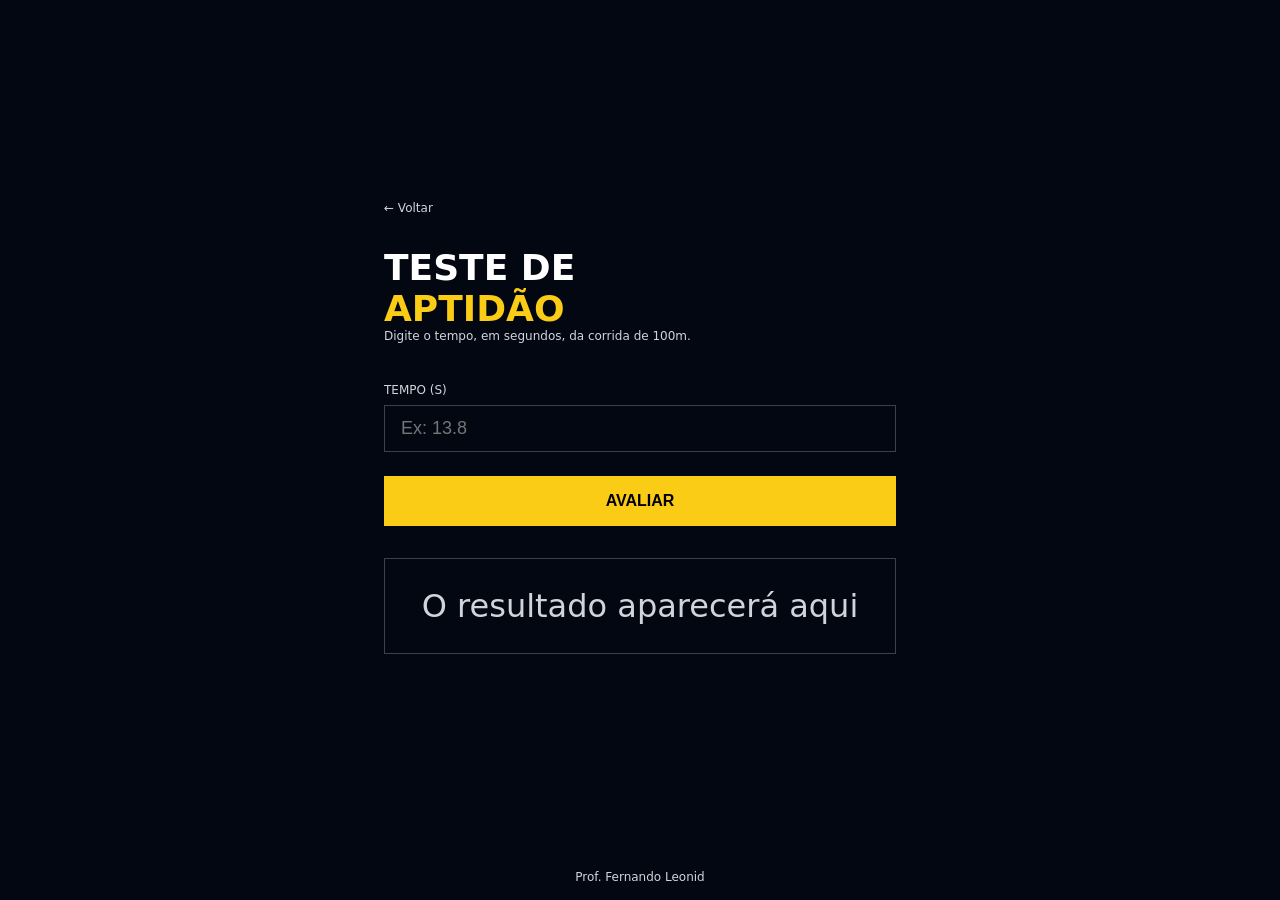
<file: 01-teste-aptidao/index.html>
<!DOCTYPE html>
<html lang="pt-BR">

<head>
  <meta charset="UTF-8" />
  <meta name="viewport" content="width=device-width, initial-scale=1.0" />
  <title>Teste de Aptidão</title>
  <link rel="stylesheet" href="style.css" />
  <script src="app.js" defer> </script>
</head>

<body>
  <main>
    <div class="conteudo"> <a href="../index.html" class="voltar">← Voltar</a>
      <h1> Teste de <span>Aptidão</span> </h1>
      <p class="descricao"> Digite o tempo, em segundos, da corrida de 100m. </p> <label>Tempo (s)</label> <input
        id="tempo" type="number" placeholder="Ex: 13.8" /> <button onclick="avaliar()">Avaliar</button>
      <div id="resultado" class="resultado"> O resultado aparecerá aqui </div>
    </div>
  </main>
  <footer>
    <p>Prof. Fernando Leonid</p>
  </footer>
</body>

</html>
</file>
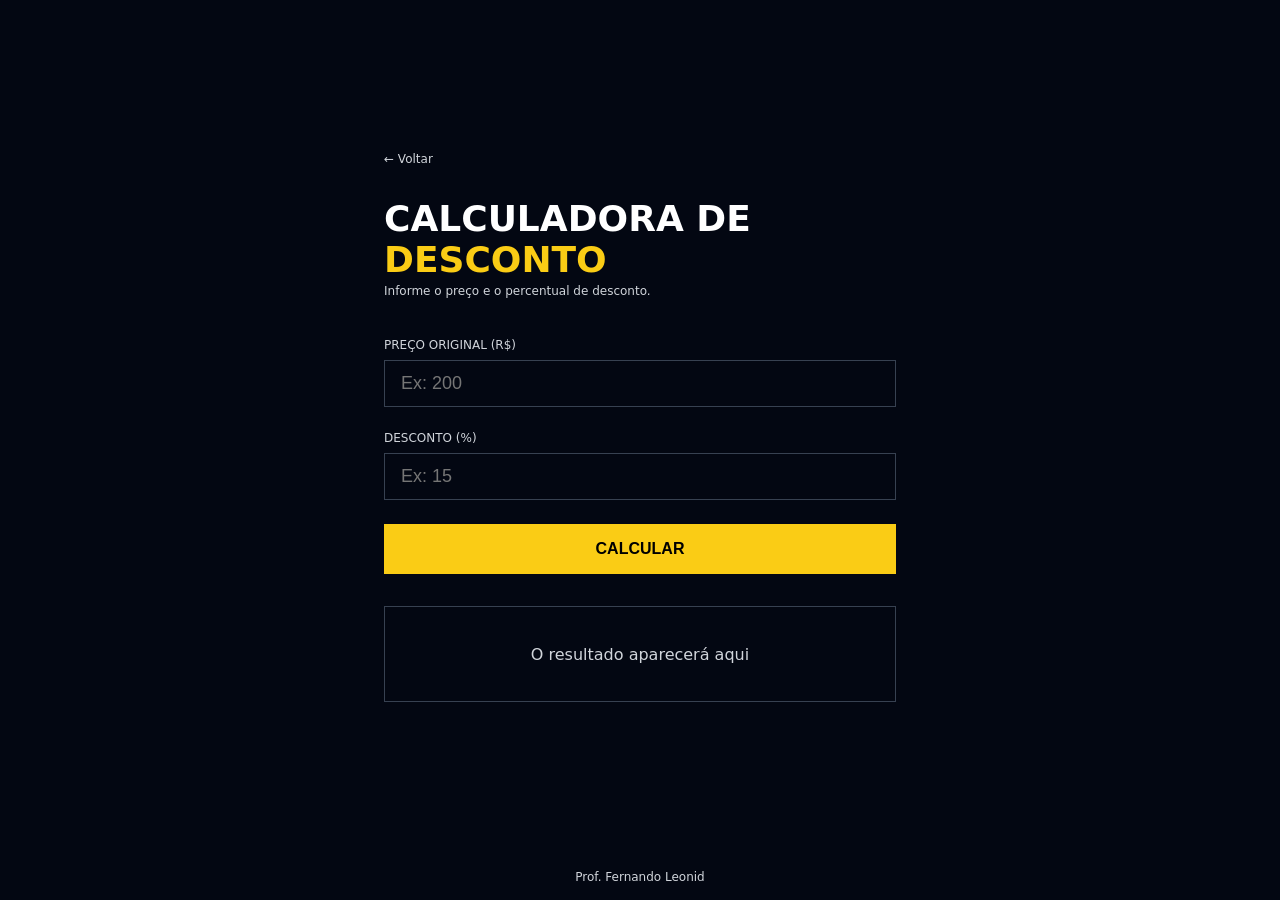
<file: 02-calculadora-desconto/index.html>
<!DOCTYPE html>
<html lang="pt-BR">

<head>
  <meta charset="UTF-8" />
  <meta name="viewport" content="width=device-width, initial-scale=1.0" />
  <title>Calculadora de Desconto</title>
  <link rel="stylesheet" href="style.css" />
  <script src="app.js" defer></script>
</head>

<body>

  <main>
    <div class="conteudo">

      <a href="../index.html" class="voltar">← Voltar</a>

      <h1>Calculadora de <span>Desconto</span></h1>
      <p class="descricao">Informe o preço e o percentual de desconto.</p>

      <label>Preço Original (R$)</label>
      <input id="preco" type="number" placeholder="Ex: 200" />

      <label>Desconto (%)</label>
      <input id="desconto" type="number" placeholder="Ex: 15" />

      <button onclick="calcularDesconto()">Calcular</button>

      <div id="resultado" class="resultado">
        O resultado aparecerá aqui
      </div>

    </div>
  </main>

  <footer>
    <p>Prof. Fernando Leonid</p>
  </footer>

</body>

</html>
</file>
<file: 01-teste-aptidao/style.css>
* {
  margin: 0;
  padding: 0;
  box-sizing: border-box;
}

body {
  background-color: #030712;
  min-height: 100vh;
  display: flex;
  flex-direction: column;
  font-family: system-ui, sans-serif;
}

main {
  flex: 1;
  display: flex;
  align-items: center;
  justify-content: center;
  padding: 2rem;
}

.conteudo {
  width: 100%;
  max-width: 32rem;
}

.voltar {
  display: block;
  margin-bottom: 2rem;
  color: #d1d5db;
  font-size: 0.75rem;
  text-decoration: none;
  transition: color 0.2s;
}

.voltar:hover {
  color: #facc15;
}

h1 {
  display: flex;
  flex-direction: column;
  font-size: 2.25rem;
  font-weight: 900;
  color: #fff;
  text-transform: uppercase;
}

h1 span {
  color: #facc15;
}

.descricao {
  margin-bottom: 2.5rem;
  color: #d1d5db;
  font-size: 0.75rem;
}

label {
  display: block;
  margin-bottom: 0.5rem;
  color: #d1d5db;
  font-size: 0.75rem;
  text-transform: uppercase;
}

input {
  width: 100%;
  padding: 0.75rem 1rem;
  margin-bottom: 1.5rem;
  color: #fff;
  font-size: 1.125rem;
  background: transparent;
  border: 1px solid #374151;
  outline: none;
  transition: border-color 0.2s;
}

input:focus {
  border-color: #facc15;
}

button {
  width: 100%;
  padding: 1rem;
  margin-bottom: 2rem;
  color: #000;
  font-weight: 900;
  font-size: 1rem;
  background-color: #facc15;
  border: none;
  text-transform: uppercase;
  cursor: pointer;
  transition: background-color 0.2s;
}

button:hover {
  background-color: #fde047;
}

.resultado {
  display: flex;
  min-height: 6rem;
  padding: 1.5rem;
  text-align: center;
  color: #d1d5db;
  border: 1px solid #374151;
  align-items: center;
  justify-content: center;
  font-size: 2rem;
}

.resultado.apto {
  border: 2px solid #14532d;
  box-shadow: 2px 2px 8px #14532d;
}

.resultado.nao-apto {
  border: 2px solid #7f1d1d;
  box-shadow: 2px 2px 8px #7f1d1d;
}

footer {
  display: flex;
  align-items: flex-end;
  justify-content: center;
}

footer p {
  color: #d1d5db;
  font-size: 0.75rem;
  text-align: center;
  padding: 1rem;
}
</file>
<file: 02-calculadora-desconto/style.css>
* {
  margin: 0;
  padding: 0;
  box-sizing: border-box;
}

body {
  background-color: #030712;
  min-height: 100vh;
  display: flex;
  flex-direction: column;
  font-family: system-ui, sans-serif;
}

main {
  flex: 1;
  display: flex;
  align-items: center;
  justify-content: center;
  padding: 2rem;
}

.conteudo {
  width: 100%;
  max-width: 32rem;
}

.voltar {
  display: block;
  margin-bottom: 2rem;
  color: #d1d5db;
  font-size: 0.75rem;
  text-decoration: none;
  transition: color 0.2s;
}

.voltar:hover {
  color: #facc15;
}

h1 {
  font-size: 2.25rem;
  font-weight: 900;
  color: #fff;
  text-transform: uppercase;
  margin-bottom: 0.25rem;
}

h1 span {
  color: #facc15;
}

.descricao {
  color: #d1d5db;
  font-size: 0.75rem;
  margin-bottom: 2.5rem;
}

label {
  display: block;
  margin-bottom: 0.5rem;
  color: #d1d5db;
  font-size: 0.75rem;
  text-transform: uppercase;
}

input {
  width: 100%;
  padding: 0.75rem 1rem;
  margin-bottom: 1.5rem;
  color: #fff;
  font-size: 1.125rem;
  background: transparent;
  border: 1px solid #374151;
  outline: none;
  transition: border-color 0.2s;
}

input:focus {
  border-color: #facc15;
}

button {
  width: 100%;
  padding: 1rem;
  margin-bottom: 2rem;
  color: #000;
  font-weight: 900;
  font-size: 1rem;
  background-color: #facc15;
  border: none;
  text-transform: uppercase;
  cursor: pointer;
  transition: background-color 0.2s;
}

button:hover {
  background-color: #fde047;
}

.resultado {
  display: flex;
  min-height: 6rem;
  padding: 1.5rem;
  text-align: center;
  color: #d1d5db;
  border: 1px solid #374151;
  align-items: center;
  justify-content: center;
}

.resultado.verde {
  border: #14532d;
  box-shadow: 2px 2px 8px #14532d;
}
.resultado.marrom {
  border: #713f12;
  box-shadow: 2px 2px 8px #713f12;
}
.resultado.vermelho{
  border: #7f1d1d;
  box-shadow: 2px 2px 8px #7f1d1d;
}

footer {
  display: flex;
  align-items: flex-end;
  justify-content: center;
}

footer p {
  color: #d1d5db;
  font-size: 0.75rem;
  text-align: center;
  padding: 1rem;
}
</file>
